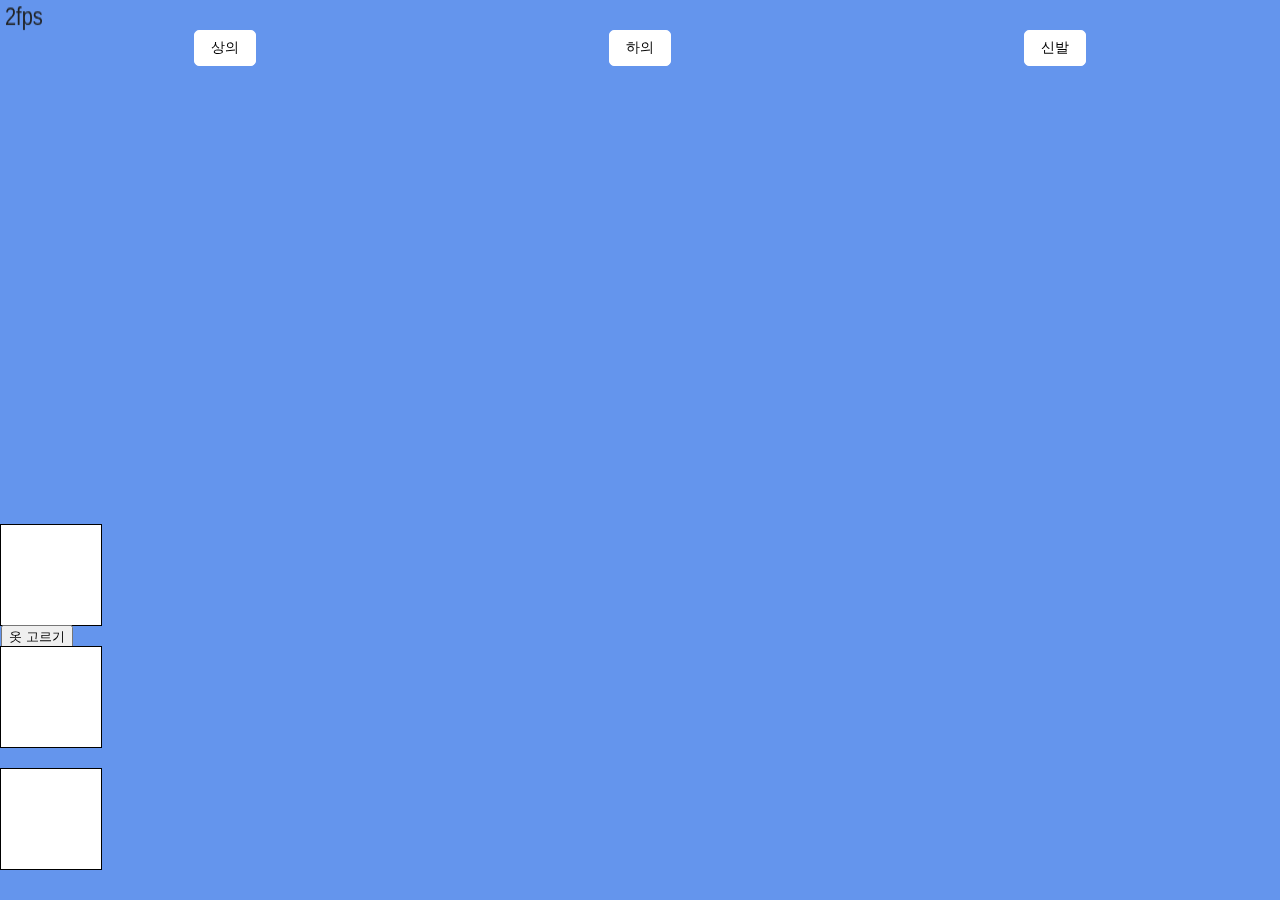
<file: index.html>
<!-- index.html -->

<!DOCTYPE html>
<html lang="en">
<head>
    <meta charset="UTF-8">
    <meta http-equiv="X-UA-Compatible" content="IE=edge">
    <meta name="viewport" content="width=device-width, initial-scale=1.0">
    <title>Wiper - Home</title>
    <link rel="stylesheet" href="styles.css"> <!-- CSS 파일 연결 -->
    <script src="./src/main.js" type="module"></script>
</head>

<body>
    <!-- 페이지 상단에 링크 버튼 3개 -->
    <div class="page-links">
        <button class="nav-button" onclick="changePage('/index.html')">상의</button>
        <button class="nav-button" onclick="changePage('/page1.html')">하의</button>
        <button class="nav-button" onclick="changePage('/page2.html')">신발</button>
    </div>

    <!-- 캔버스와 박스 컨테이너 -->
    <canvas id="cvs"></canvas>
    <div class="box-container">
        <!-- 박스 요소들 -->
        <div class="box" data-image-url="" data-image-index="0">
            <div class="box-image"></div>
            <div class="box-keyword"></div>
        </div>
        <div class="box" data-image-url="" data-image-index="1">
            <div class="box-image"></div>
            <div class="box-keyword"></div>
        </div>
        <div class="box" data-image-url="" data-image-index="2">
            <div class="box-image"></div>
            <div class="box-keyword"></div>
        </div>
    </div>

    <!-- 페이지 이동 및 이미지 변경을 처리하는 스크립트 -->
    <script>
        function changePage(pageUrl) {
            window.location.href = pageUrl;
        }

        function changeImage(index) {
            const box = document.querySelector(`.box[data-image-index="${index}"]`);
            const boxImage = box.querySelector('.box-image');
            const imageUrl = prompt('Enter Image URL:'); // 사용자에게 이미지 URL 입력 받기

            // 이미지 URL을 박스에 표시
            boxImage.style.backgroundImage = `url("${imageUrl}")`;
            console.log(`Show Image for Box ${index}:`, imageUrl);
        }
    </script>
</body>
</html>
</file>
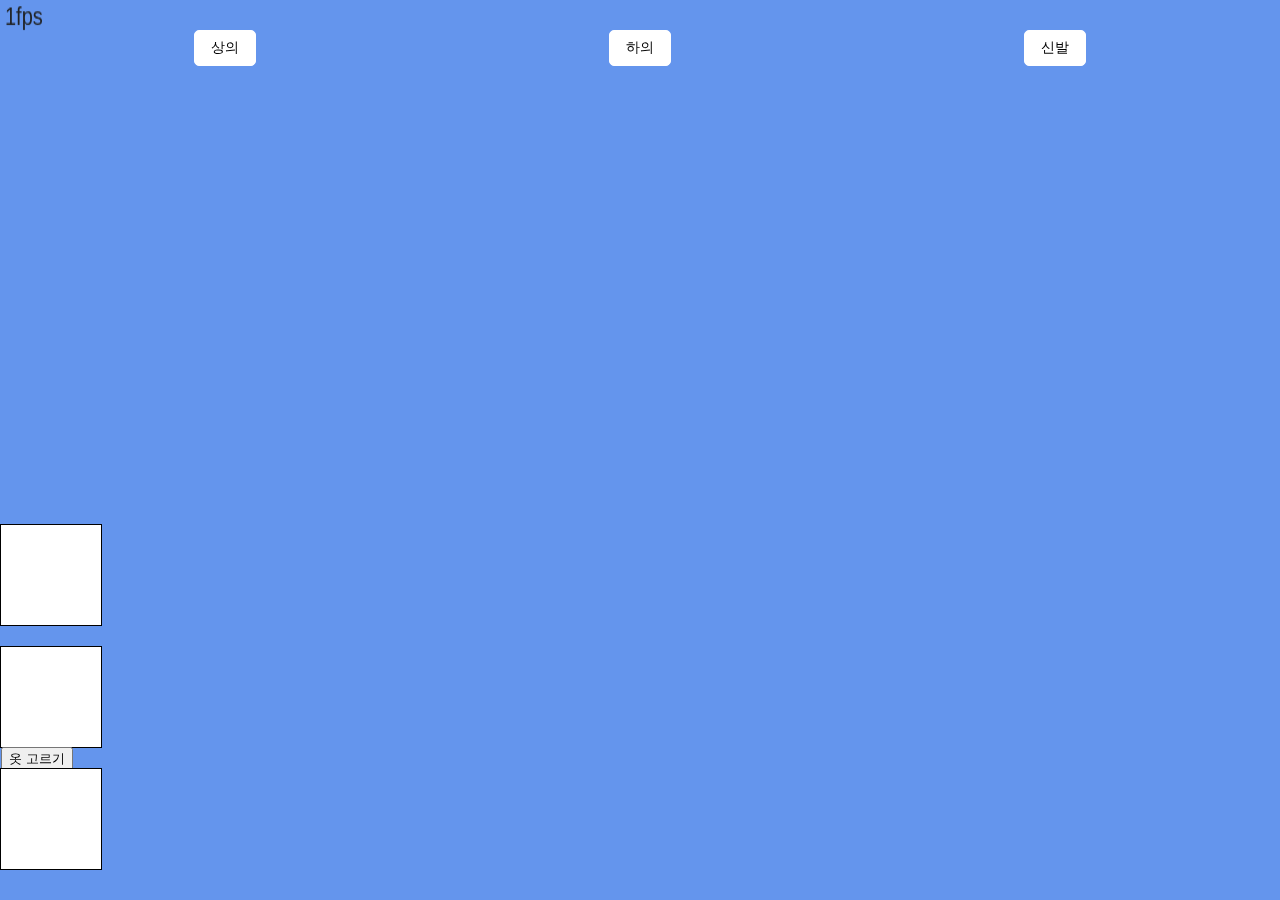
<file: page1.html>
<!-- page1.html -->

<!DOCTYPE html>
<html lang="en">
<head>
    <meta charset="UTF-8">
    <meta http-equiv="X-UA-Compatible" content="IE=edge">
    <meta name="viewport" content="width=device-width, initial-scale=1.0">
    <title>Wiper - Home</title>
    <link rel="stylesheet" href="styles.css"> <!-- CSS 파일 연결 -->
    <script src="./src/main-1.js" type="module"></script>
</head>

<body>
    <!-- 페이지 상단에 링크 버튼 3개 -->
    <div class="page-links">
        <button class="nav-button" onclick="changePage('/index.html')">상의</button>
        <button class="nav-button" onclick="changePage('/page1.html')">하의</button>
        <button class="nav-button" onclick="changePage('/page2.html')">신발</button>
    </div>

    <!-- 캔버스와 박스 컨테이너 -->
    <canvas id="cvs"></canvas>
    <div class="box-container">
        <!-- 박스 요소들 -->
        <div class="box" data-image-url="" data-image-index="0">
            <div class="box-image"></div>
            <div class="box-keyword"></div>
        </div>
        <div class="box" data-image-url="" data-image-index="1">
            <div class="box-image"></div>
            <div class="box-keyword"></div>
        </div>
        <div class="box" data-image-url="" data-image-index="2">
            <div class="box-image"></div>
            <div class="box-keyword"></div>
        </div>
    </div>

    <!-- 페이지 이동 및 이미지 변경을 처리하는 스크립트 -->
    <script>
        function changePage(pageUrl) {
            window.location.href = pageUrl;
        }

        function changeImage(index) {
            const box = document.querySelector(`.box[data-image-index="${index}"]`);
            const boxImage = box.querySelector('.box-image');
            const imageUrl = prompt('Enter Image URL:'); // 사용자에게 이미지 URL 입력 받기

            // 이미지 URL을 박스에 표시
            boxImage.style.backgroundImage = `url("${imageUrl}")`;
            console.log(`Show Image for Box ${index}:`, imageUrl);
        }
    </script>
</body>
</html>
</file>
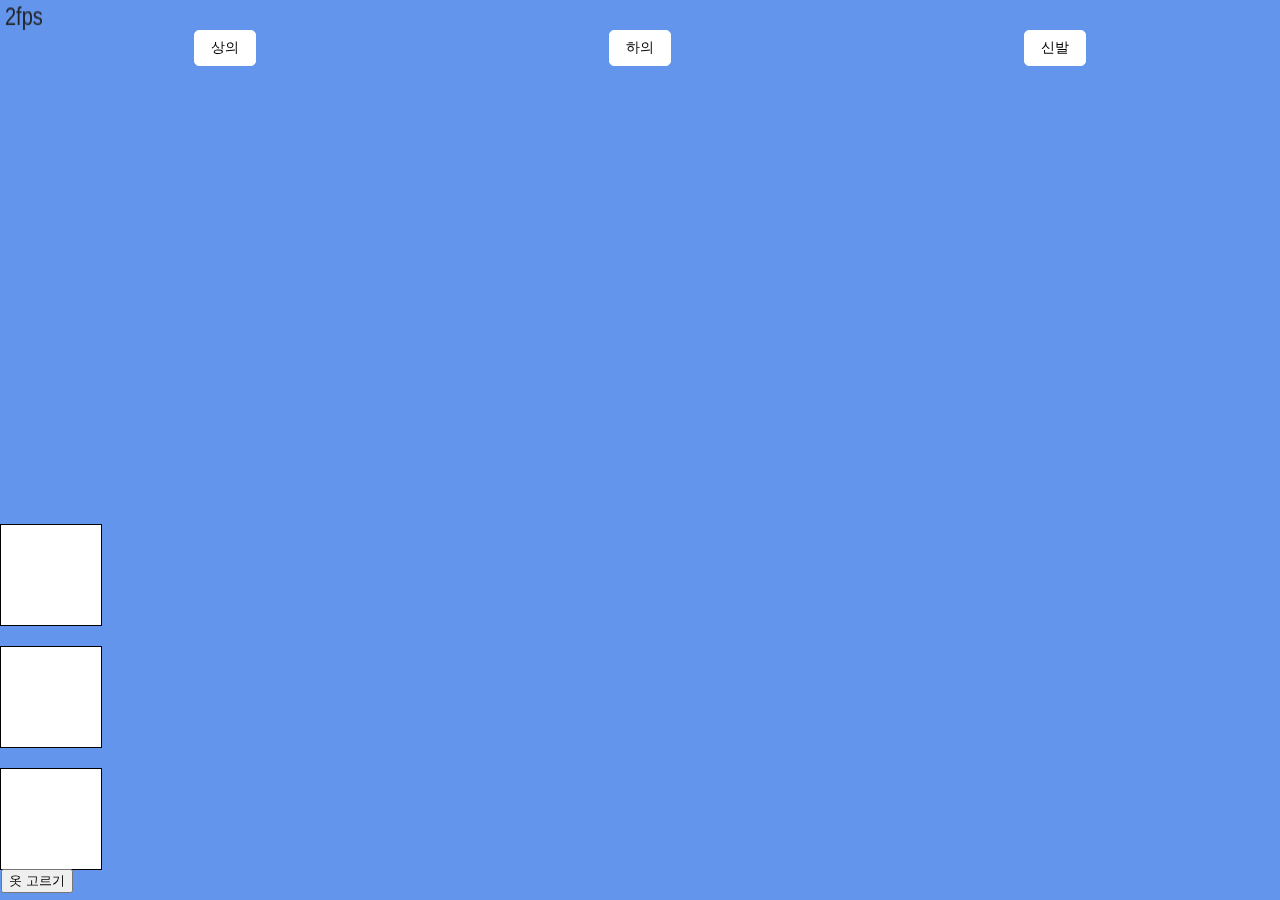
<file: page2.html>
<!-- page2.html -->

<!DOCTYPE html>
<html lang="en">
<head>
    <meta charset="UTF-8">
    <meta http-equiv="X-UA-Compatible" content="IE=edge">
    <meta name="viewport" content="width=device-width, initial-scale=1.0">
    <title>Wiper - Home</title>
    <link rel="stylesheet" href="styles.css"> <!-- CSS 파일 연결 -->
    <script src="./src/main-2.js" type="module"></script>
</head>

<body>
    <!-- 페이지 상단에 링크 버튼 3개 -->
    <div class="page-links">
        <button class="nav-button" onclick="changePage('/index.html')">상의</button>
        <button class="nav-button" onclick="changePage('/page1.html')">하의</button>
        <button class="nav-button" onclick="changePage('/page2.html')">신발</button>
    </div>

    <!-- 캔버스와 박스 컨테이너 -->
    <canvas id="cvs"></canvas>
    <div class="box-container">
        <!-- 박스 요소들 -->
        <div class="box" data-image-url="" data-image-index="0">
            <div class="box-image"></div>
            <div class="box-keyword"></div>
        </div>
        <div class="box" data-image-url="" data-image-index="1">
            <div class="box-image"></div>
            <div class="box-keyword"></div>
        </div>
        <div class="box" data-image-url="" data-image-index="2">
            <div class="box-image"></div>
            <div class="box-keyword"></div>
        </div>
    </div>

    <!-- 페이지 이동 및 이미지 변경을 처리하는 스크립트 -->
    <script>
        window.addEventListener('load', loadImages);

        function loadImages() {
            // 페이지에 로컬 스토리지에서 이미지 URL을 가져와서 설정
            for (let i = 0; i < 3; i++) {
                const imageUrl = localStorage.getItem(`box-image-${i}`);
                if (imageUrl) {
                    setImage(i, imageUrl);
                }
            }
        }

        function setImage(index, imageUrl) {
            const box = document.querySelector(`.box[data-image-index="${index}"]`);
            const boxImage = box.querySelector('.box-image');

            // 이미지 URL을 박스에 표시
            boxImage.style.backgroundImage = `url("${imageUrl}")`;
            // data-image-url 속성에도 저장
            box.setAttribute('data-image-url', imageUrl);
        }

        function changePage(pageUrl) {
            window.location.href = pageUrl;
        }

        function changeImage(index) {
            const box = document.querySelector(`.box[data-image-index="${index}"]`);
            const boxImage = box.querySelector('.box-image');
            const imageUrls = "https://images.pexels.com/photos/18056655/pexels-photo-18056655.jpeg"; // 변경할 이미지 URL

            // 이미지 URL을 박스에 표시
            boxImage.style.backgroundImage = `url("${imageUrl}")`;
            // data-image-url 속성에도 저장
            box.setAttribute('data-image-url', imageUrl);

            // 로컬 스토리지에 이미지 URL 저장
            localStorage.setItem(`box-image-${index}`, imageUrl);
            console.log(`Show Image for Box ${index}:`, imageUrl);
        }
    </script>
</body>
</html>
</file>
<file: styles.css>
/* CSS 파일 (styles.css) */
/* 기존 CSS 스타일 */
canvas {
    position: absolute;
    top: 0;
    left: 0;
    width: 100%;
    height: 100%;
    background-color: cornflowerblue;
}

/* 추가한 CSS 스타일 */
/* ... */

/* 박스 스타일 */
.box-container {
    position: absolute;
    bottom: 20px; /* 여기서 마진 값을 조절하세요 */
    left: 0;
    display: flex;
    flex-direction: column; /* 세로로 배치 */
    align-items: flex-start; /* 왼쪽 정렬 */
}

.box {
    width: 100px;
    height: 100px;
    margin: 10px 0; /* 박스 위아래 간격 조절 */
    background-color: white; /* 흰색으로 설정 */
    border: 1px solid #000;
}

.box-image {
    width: 100%;
    height: 100%;
    background-size: cover;
    display: block; /* 이미지를 표시합니다. */
}

.page-links {
    display: flex;
    justify-content: space-around;
    padding: 10px;
    margin-top: 20px;
    position: relative;
    z-index: 1;
    
}

.nav-button {
    background-color: #fff; /* 배경색을 하얀색으로 설정 */
    border: 1px solid #fff; /* 테두리 추가 */
    border-radius: 5px; /* 둥근 테두리 설정 */
    padding: 8px 16px;
    font-size: 14px;
    cursor: pointer;
    outline: none;
    color: #000; /* 글자색을 검정색으로 설정 */
    text-decoration: none;
    text-shadow: -1px -1px 0 #fff, 1px -1px 0 #fff, -1px 1px 0 #fff, 1px 1px 0 #fff;
}
</file>
